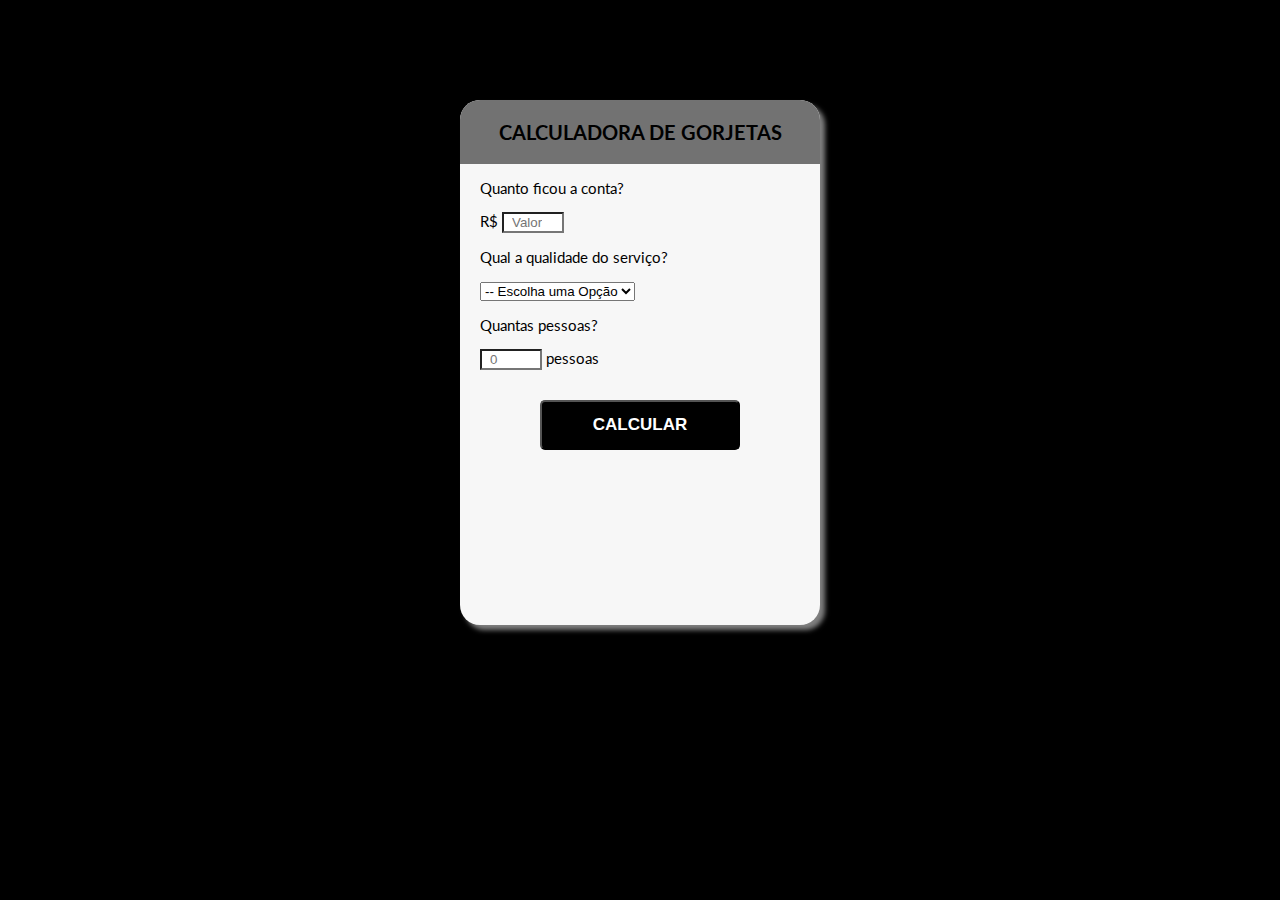
<file: curso/Start/index.html>
<!DOCTYPE html>
<html lang="pt-BR">
<head>
    <meta charset="UTF-8">
    <meta name="viewport" content="width=device-width, initial-scale=1.0">
    <title>Calculadora de Gorjetas</title>
    <link rel="stylesheet" href="estilo.css">
    <link rel="preconnect" href="https://fonts.googleapis.com">
<link rel="preconnect" href="https://fonts.gstatic.com" crossorigin>
<link href="https://fonts.googleapis.com/css2?family=Lato:ital,wght@0,400;0,700;1,300&display=swap" rel="stylesheet"> 
</head>
<body>
    <div id="container">
      <div>
        <h1 class="title">Calculadora de Gorjetas</h1>
      </div>
      <div>
        <form class="tipsForm" id="tipsForm">
            <label for="bill">
                <p>Quanto ficou a conta?</p>
            </label>
            <p>
                R$ <input type="number" placeholder="Valor" name="bill" id="bill" class="formInput" required>
            </p>
            <label for="serviceQual">
                <p>Qual a qualidade do serviço?</p>
            </label>
            <p>
                <select name="serviceQual" id="serviceQual" class="formSelect" >
                    <option disabled selected>-- Escolha uma Opção</option>
                    <option value="0.3">30% - Incrìvel</option>
                    <option value="0.2">20% - Bom</option>
                    <option value="0.15">15% - Aceitável</option>
                    <option value="0.1">10% - Ruim</option>
                    <option value="0.05">05% - Péssimo</option>
                </select>
            </p>
            <label for="people">
                <p> Quantas pessoas?</p>
            </label>
            <p>
                <input type="number" placeholder="0" name="people" id="people" class="formInput" required> pessoas
            </p>
            <button type="submit" class="formSubmit">Calcular</button>
        </form>
      </div>
      <div id="totalTip">
          Gorjeta Total:
          R$<span id="tip">0,00 por pessoa</span>
          <span id="each">por pessoa</span>
      </div>
    </div> 
    <script type="text/javascript" src="scripts.js"></script> 
</body>
</html>
</file>
<file: curso/Start/estilo.css>
:root{
    --primary-color: rgb(0, 0, 0);
    --secondary-color: dimgrey;
    --tertiary-color: rgb(114, 114, 114);
}

body {
    background-color: var(--primary-color);
    font-size: 15px;
    font-family: 'Lato', sans-serif;
}
#container{
    height: 525px;
    width: 360px;
    margin: 100px auto;
    background: #f7f7f7;
    box-shadow: 5px 5px 5px gray;
    border-radius: 20px;
}
.title{
    background: var(--tertiary-color);
    color: var(--primary-color);
    padding: 20px;
    text-transform: uppercase;
    font-size: 20px;
    font-weight: bold;
    border-top-left-radius: 20px;
    border-top-right-radius: 20px;
    text-align: center;
}
.tipsForm{
    padding-left: 20px;
    padding-right: 20px;
}
.formInput{
    background: white;
    width: 45px;
    padding: 1px 5px 1px 8px;
}
.formInput:focus{
border: 3px solid var(--primary-color);
outline: none;
}
.formselect{
    width: 180px;
    padding: 5px;
    font-size: 5px;
}
.formSubmit{
    text-transform: uppercase;
    font-weight: bold;
    display: block;
    margin: 30px auto;
    background: var(--primary-color);
    border-radius: 5px;
    width: 200px;
    height: 50px;
    font-size: 17px;
    color: white;
}
#totalTip{
    font-size: 20px;
    margin-top: 5px;
    text-align: center;
}
</file>
